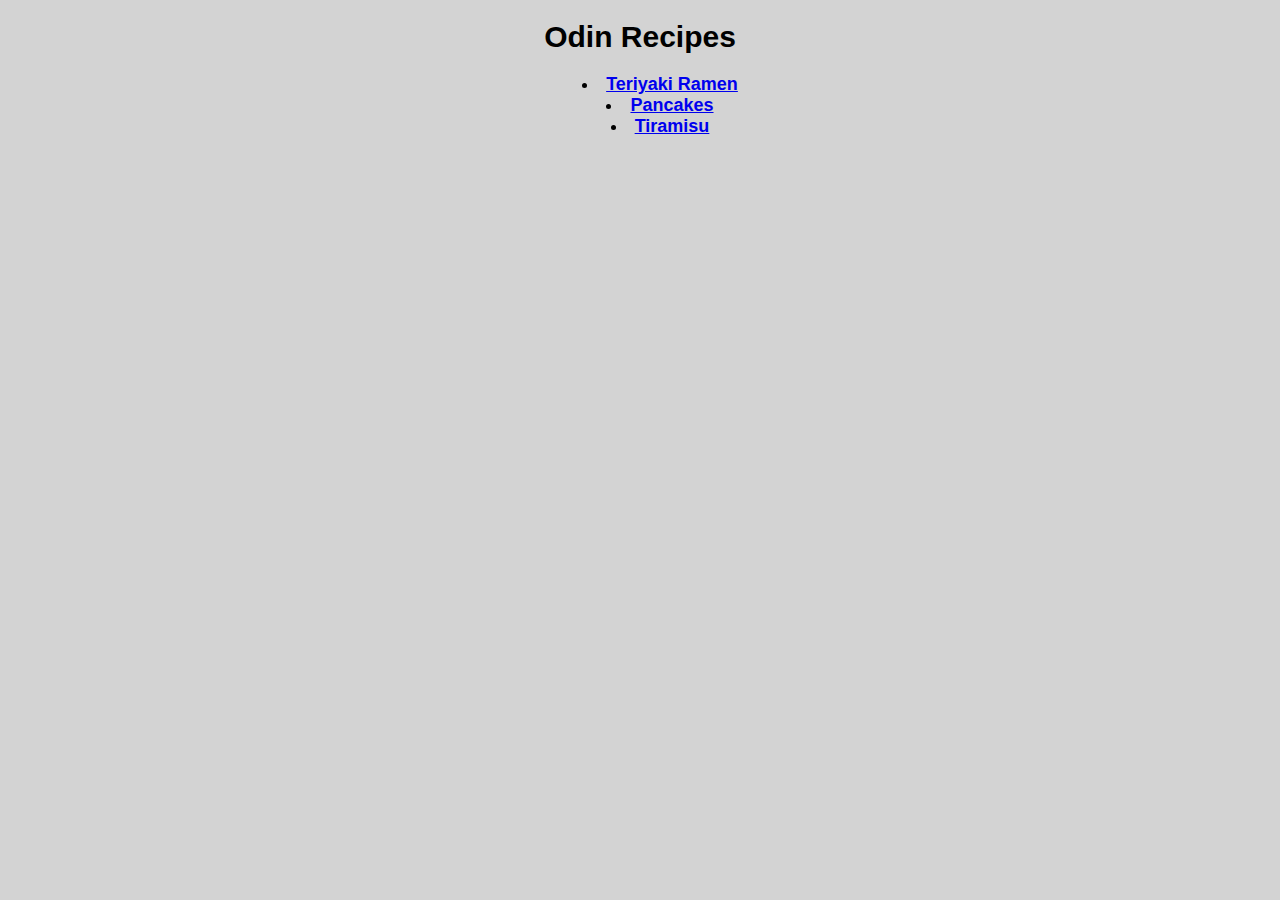
<file: index.html>
<!DOCTYPE html>
<html lang="en">
<head>
    <meta charset="UTF-8">
    <meta http-equiv="X-UA-Compatible" content="IE=edge">
    <meta name="viewport" content="width=device-width, initial-scale=1.0">
    <title>Document</title>
    <link rel="stylesheet" href="style.css">
</head>
<body>
    <h1 class="main-header">Odin Recipes</h1>
    <ul class="link-list"> <!-- ordered list of links to the recipe pages-->
    <li><a href="../odin-recipes/recipes/teriyakiramen.html">Teriyaki Ramen</a> </li>
    <li><a href="../odin-recipes/recipes/pancakes.html">Pancakes</a></li>
    <li><a href="../odin-recipes/recipes/tiramisu.html">Tiramisu</a></li>
    </ul>
</body>
</html>
</file>
<file: style.css>
body {
    background-color: lightgray;
}
.main-header {
    font-size: 30px;
    font-family: Arial, Helvetica, sans-serif;
    text-align: center;
    font-weight: bold;
}
.link-list {
    font-size: 18px;
    font-family: Arial, Helvetica, sans-serif;
    text-align: center;
    font-weight: bold;
}
.image {
    width: 600px;
    height: 600px;
    display: block;
    margin-left: auto;
    margin-right: auto;
}
.ingredients {
    text-align: center;
    font-family: Arial, Helvetica, sans-serif;
    font-size: 18px;
}
.steps {
    text-align: center;
    font-family: Arial, Helvetica, sans-serif;
    font-size: 18px;
}
.description {
    text-align: center;
    font-size: 24px;
    font-family: Arial, Helvetica, sans-serif;
}
.subheader {
    font-size: 20px;
    font-family: Arial, Helvetica, sans-serif;
    text-align: center;
}
ul {
    list-style-position: inside;
}
p {
    text-align: center;
    font-family: Arial, Helvetica, sans-serif;
}
ol {
    list-style-position: inside;
}
h1 {
    text-align: center;
    font-family: Arial, Helvetica, sans-serif;
    font-weight: bold;
}
footer {
    font-weight: bold;
}
</file>
